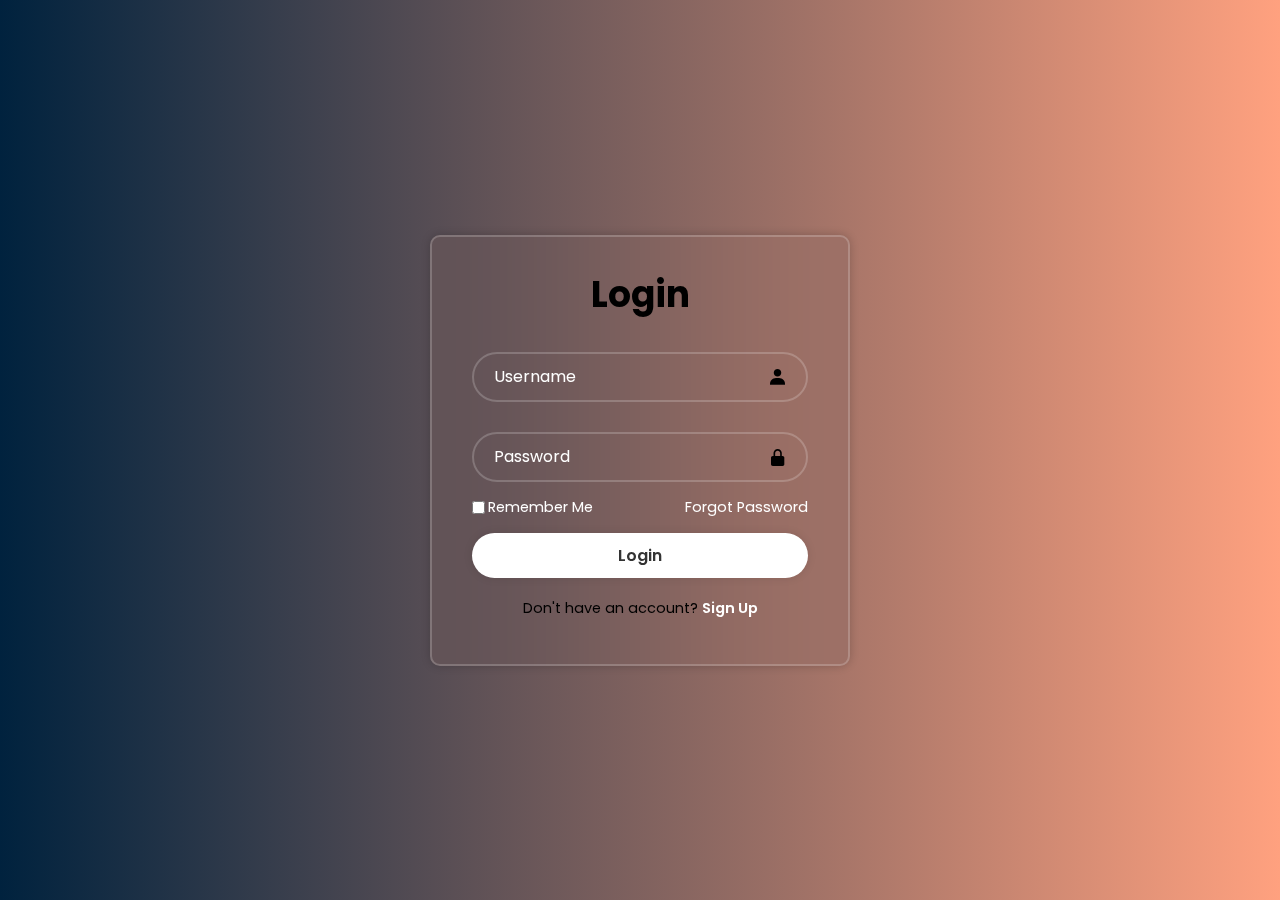
<file: index.html>
<!DOCTYPE html>
<html lang="en">
<head>
  <meta charset="UTF-8" />
  <meta name="viewport" content="width=device-width, initial-scale=1.0">
  <title>Login/Signup Page</title>
  <meta name="viewport" content="width=device-width,initial-scale=1" />
  <meta name="description" content="" />
  <link rel="stylesheet" href="style.css" />
  <link href='https://unpkg.com/boxicons@2.1.4/css/boxicons.min.css' rel='stylesheet'>
</head>
<body>
  <div class = "wrapper">
    <form action = "">
      <h1>Login</h1>
      <div class = "input-box">
        <input type="text" placeholder = "Username" required >
        <i class='bx bxs-user'></i>  
      </div>
      <div class = "input-box">
        <input type = "password" placeholder = "Password" required >
        <i class='bx bxs-lock-alt' ></i>
      </div>
      <div class = "remember-forget">
        <label><input type = "checkbox">Remember Me</label>
        <!-- <i class='bx bxs-lock-alt' ></i> -->
        <a href = "#" >Forgot Password </a>
      </div>
      <button type = "submit" class = "btn">Login</button>
      <div class = "register-link">
        <p>Don't have an account? <a href = "./signUp.html">Sign Up</a>
      
    </form>  
  </div>  
</body>
</file>
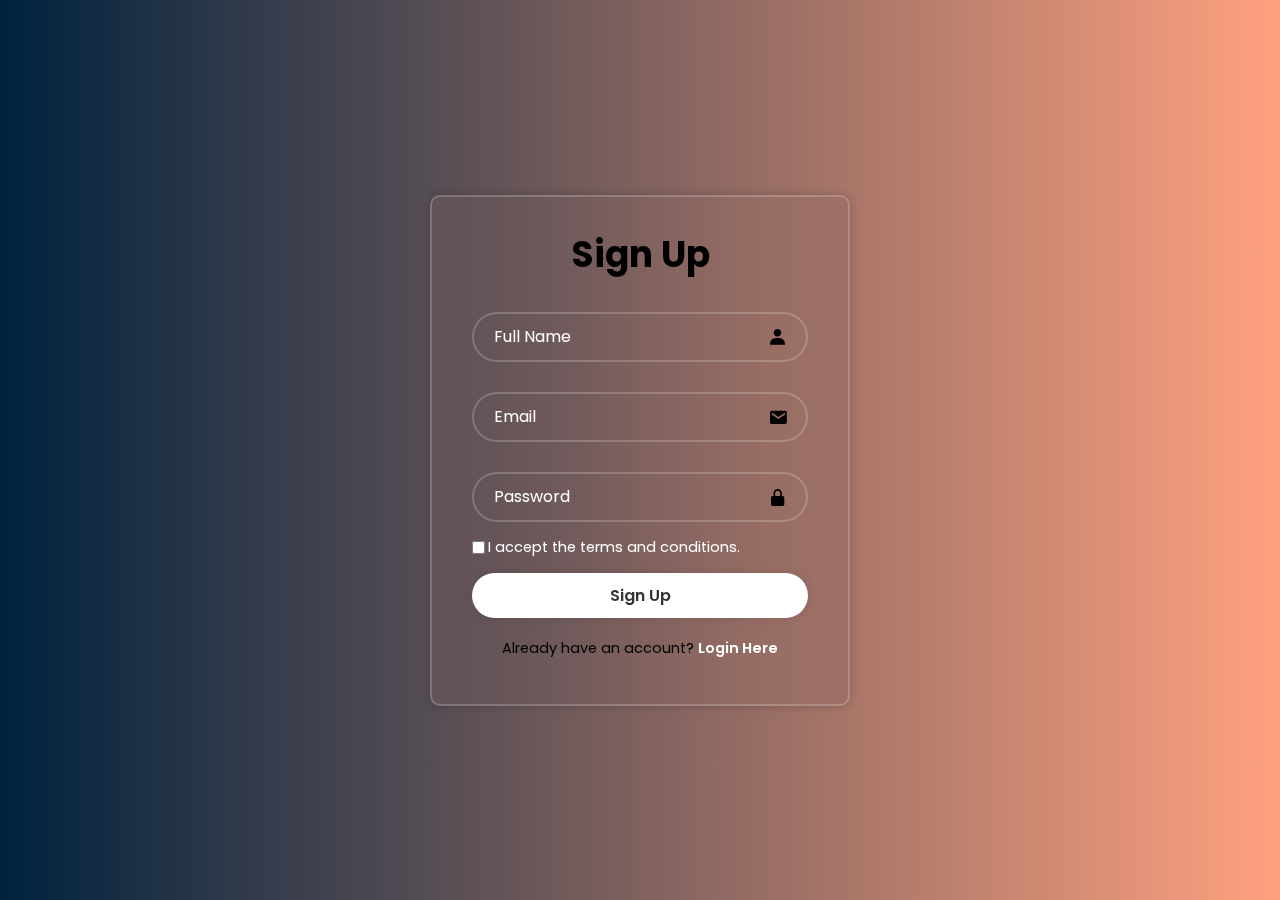
<file: signUp.html>
<!DOCTYPE html>
<html lang="en">
<head>
  <meta charset="UTF-8" />
  <meta name="viewport" content="width=device-width, initial-scale=1.0">
  <title>Login/Signup Page</title>
  <meta name="viewport" content="width=device-width,initial-scale=1" />
  <meta name="description" content="" />
  <link rel="stylesheet" href="style.css" />
  <link href='https://unpkg.com/boxicons@2.1.4/css/boxicons.min.css' rel='stylesheet'>
</head>
<body>
  <div class = "wrapper">
    <form action = "successful_signup.html" name="formFill" onsubmit="return validation()">
      <h1>Sign Up</h1>
      <p id="result"></p>
      <div class = "input-box">
        <input id="fname" type="text" placeholder = "Full Name" >
        <i class='bx bxs-user'></i>  
      </div>
      <div class = "input-box">
        <input id="email" type="email" placeholder = "Email"  >
        <i class='bx bxs-envelope'></i>
      </div>
      <div class = "input-box">
        <input id="password" type = "password" placeholder = "Password"  >
        <i class='bx bxs-lock-alt' ></i>
      </div>
      <div class = "remember-forget">
        <label><input id="checkbox" type = "checkbox">I accept the terms and conditions.</label>
      </div>
      <button type = "submit" class = "btn">Sign Up</button>
      <div class = "register-link">
        <p>Already have an account? <a href = "./index.html">Login Here</a>
      
    </form>  
  </div>  
  <script src="./index.js"></script>
</body>
</file>
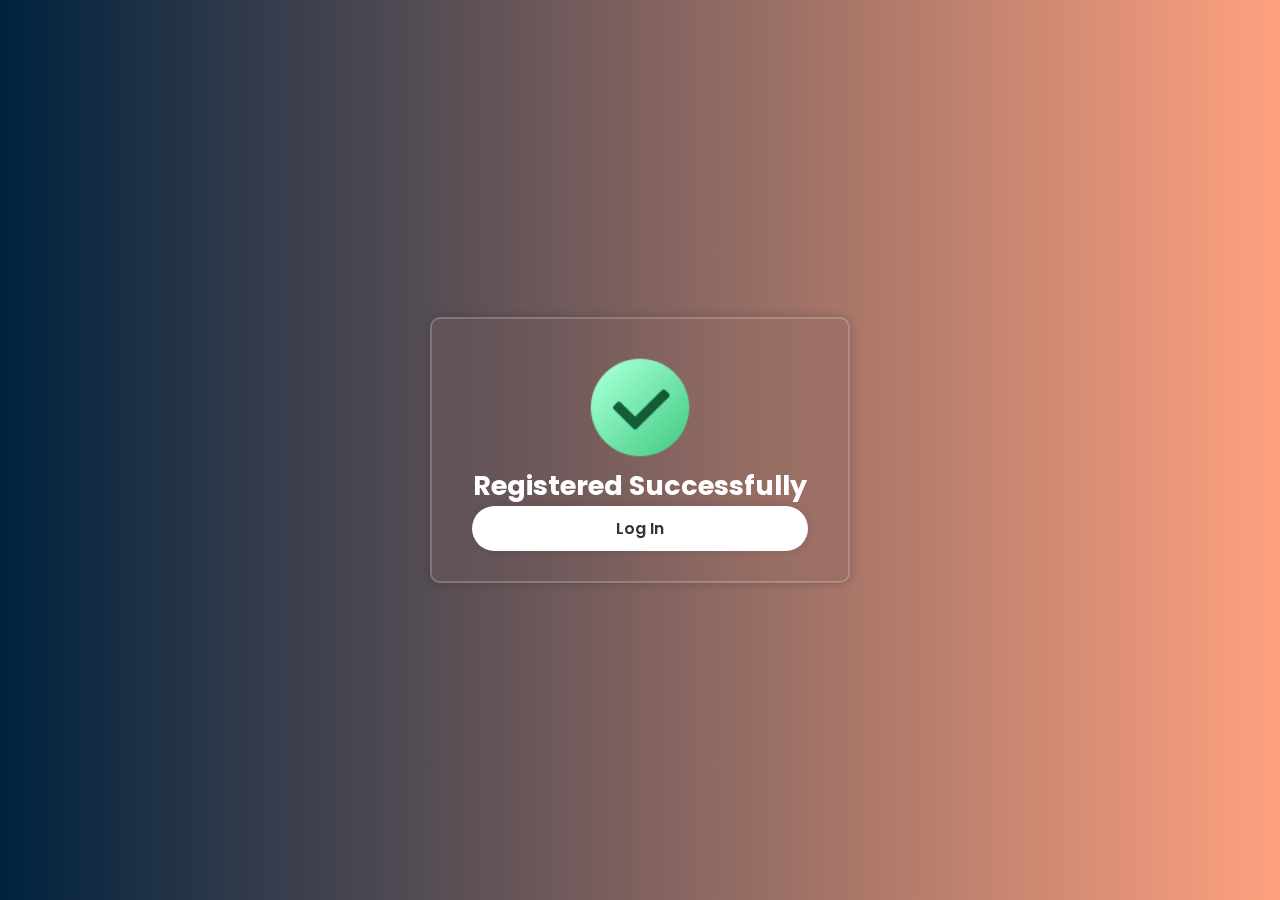
<file: successful_signup.html>
<!DOCTYPE html>
<html lang="en">
<head>
  <meta charset="UTF-8" />
  <meta name="viewport" content="width=device-width, initial-scale=1.0">
  <title>Login/Signup Page</title>
  <meta name="viewport" content="width=device-width,initial-scale=1" />
  <meta name="description" content="" />
  <link rel="stylesheet" href="style.css" />
  <link href='https://unpkg.com/boxicons@2.1.4/css/boxicons.min.css' rel='stylesheet'>
</head>
<body>
  <div class = "wrapper">
    <img src="./icons8-checkmark-96.png" alt="check image">
    <h2 class="reg">Registered Successfully</h2>  
    <a href="index.html"><button type = "submit" class = "btn">Log In</button></a>
  </div>  
</body>
</file>
<file: style.css>
@import url('https://fonts.googleapis.com/css2?family=Poppins:wght@100;200;300;400;500;600;700;800;900&display=swap');

*{
  margin: 0;
  padding: 0;
  box-sizing: border-box;
  font-family: 'Poppins', sans-serif;
}

body{
  display: flex;
  justify-content: center;
  align-items: center;
  min-height: 100vh;
  background-image: linear-gradient(120deg, #fccb90 0%, #d57eeb 100%);
  background: #FFA17F;
  background: -webkit-linear-gradient(to right, #00223E, #FFA17F); 
  background: linear-gradient(to right, #00223E, #FFA17F); 


}
.wrapper{
  background: transparent;
  border: 2px solid rgba(255,255,255,0.2);
  backdrop-filter: blur(80px);
  box-shadow: 0 0 10px rgba(0,0,0,0.2);
  width: 420px;
  border-radius: 10px;
  padding: 30px 40px;
}
.wrapper h1{
  font-size: 36px;
  text-align: center;
}
.wrapper .input-box{
  position: relative;
  width: 100%;
  height: 50px;
  margin: 30px 0px;
}
.wrapper input{
  width: 100%;
  height: 100%;
  background: transparent;
  border: none;
  outline:none;
  border: 2px solid rgba(255,255,255,.2);
  border-radius: 40px;
  font-size: 16px;
  color: white;
  padding : 20px 45px 20px 20px;
}
.wrapper input[type="checkbox"]{
  display: inline-block;
  vertical-align: middle;
  cursor: pointer;
}
.input-box input::placeholder{
  color: white;
}
.input-box i{
  position: absolute;
  right: 20px;
  top: 50%;
  transform: translateY(-50%);
  font-size: 20px;
}
.wrapper .remember-forget{

  display: flex;
  justify-content: space-between;
  font-size: 14.5px;
  margin: -15px 0px 15px;
  color: #ffffff;
}
.remember-forget label input{
  width:min-content;
  height: min-content;
  accent-color: #ffffff;
  margin-right: 3px;
}
.remember-forget a{
  color: white;
  text-decoration: none;
}
.remember-forget a:hover{
  text-decoration: underline;
}
.wrapper .btn{
  width: 100%;
  height: 45px;
  background: white;
  border: none;
  outline: none;
  border-radius: 40px;
  box-shadow: 0 0 10px rgba(0,0,0,0.1);
  cursor: pointer;
  font-size: 16px;
  color: #333;
  font-weight: 600;
}
.wrapper .register-link{
  font-size: 14.5px;
  text-align: center;
  margin: 20px 0 15px;
}
.wrapper .register-link p a{
  color: white;
  text-decoration: none;
  font-weight: 600;
}
.wrapper .register-link p a:hover{
  color: white;
  text-decoration: underline;
}
#result{
  color: red;
  font-weight: 600;
  position: relative;
  top: 20px;
}
.reg {
  color: #ffffff;
  font-size: 27px;
  text-align: center;
}
.wrapper img{
  display:block;
  margin-left: auto;
  margin-right: auto;
  width: 35%;
}

@media (max-width: 500px) and (min-width: 425px){
  .wrapper{
    margin-right: 19px ;
    margin-left: 19px;
  }
}

@media (max-width: 425px) {
  .wrapper{
    margin-right: 19px ;
    margin-left: 19px;
  }
  .remember-forget{
    display: flex;
    justify-content: space-between;
    flex-direction: column-reverse;
    align-items: center;
  }
}
</file>
